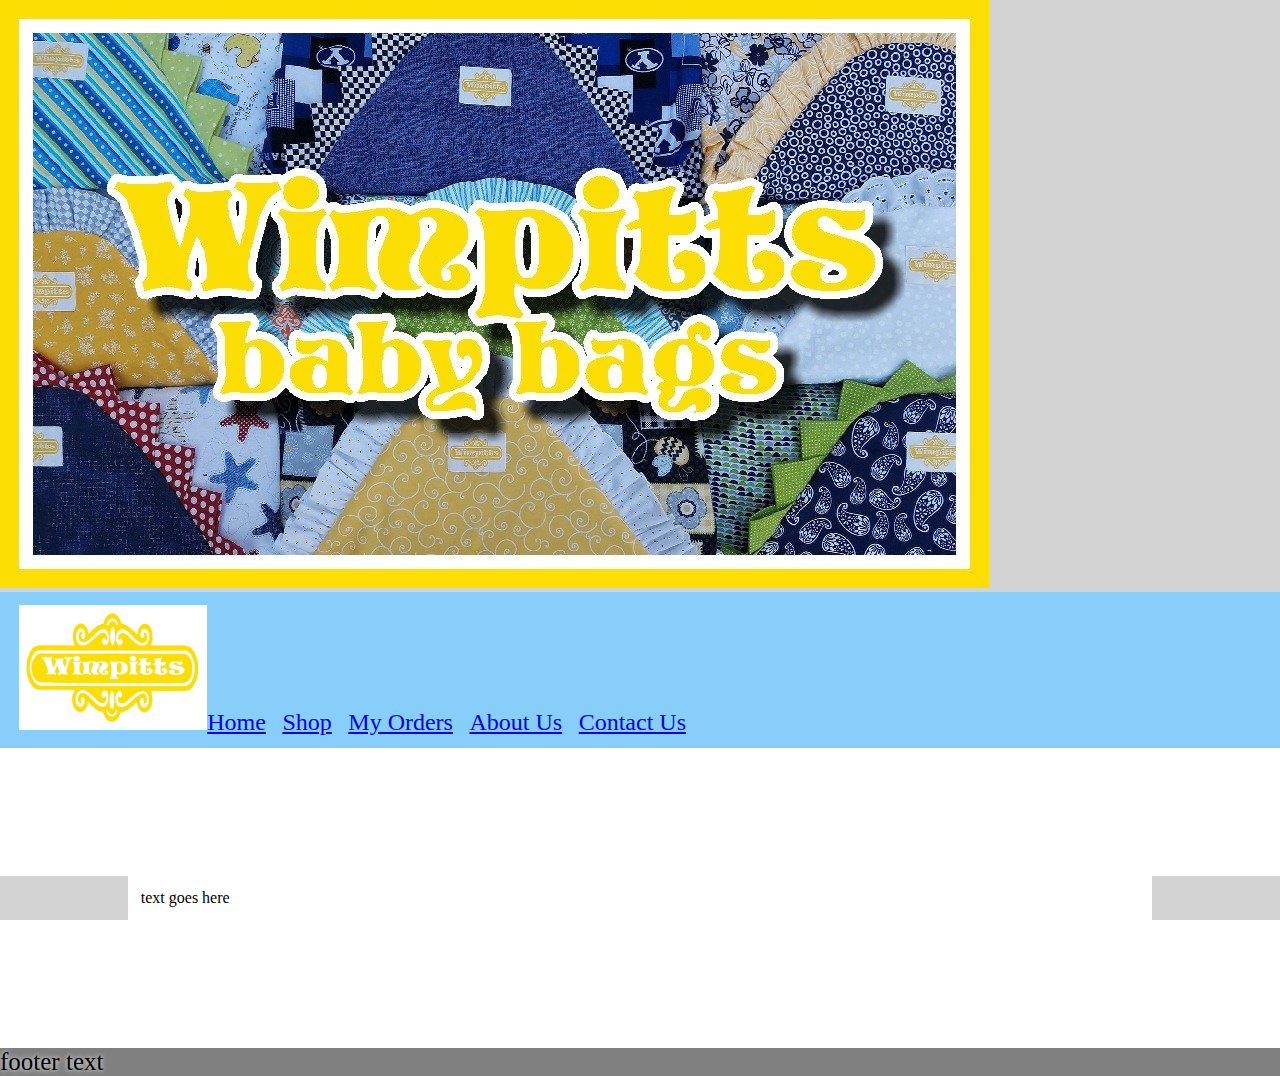
<file: index.html>
﻿<!DOCTYPE html>
<html>

<head>
    <meta charset="utf-8" />
    <meta>
    <title>Wimpitts Baby Bags</title>
    <link rel="stylesheet" type=" text/css" href="resources/StyleSheet.css">
</head>

<body>
    <header>

        
            <img id = "bannner" src="resources/newbanner.jpg" alt=" Baby Bags" />


            <nav>
                <a href=" index.html"><img id="home" src="resources/Wimpitts.jpg" alt = "Wimpitts 
                    Home"; />Home</a>
                    
                    
                <a href=" shop.html">Shop</a>
                <a href=" MyOrders.html">My Orders</a>
                <a href=" aboutus.html">About Us</a>
                <a href=" contactus.html">Contact Us</a>
            



            </nav>
        

    </header>


    <main>

            <article>
                <p>
                    text goes here
                </p>


            </article>
        
    </main>

    <footer>
        <p>
            footer text
        </p>
    </footer>

</body>

</html>
</file>
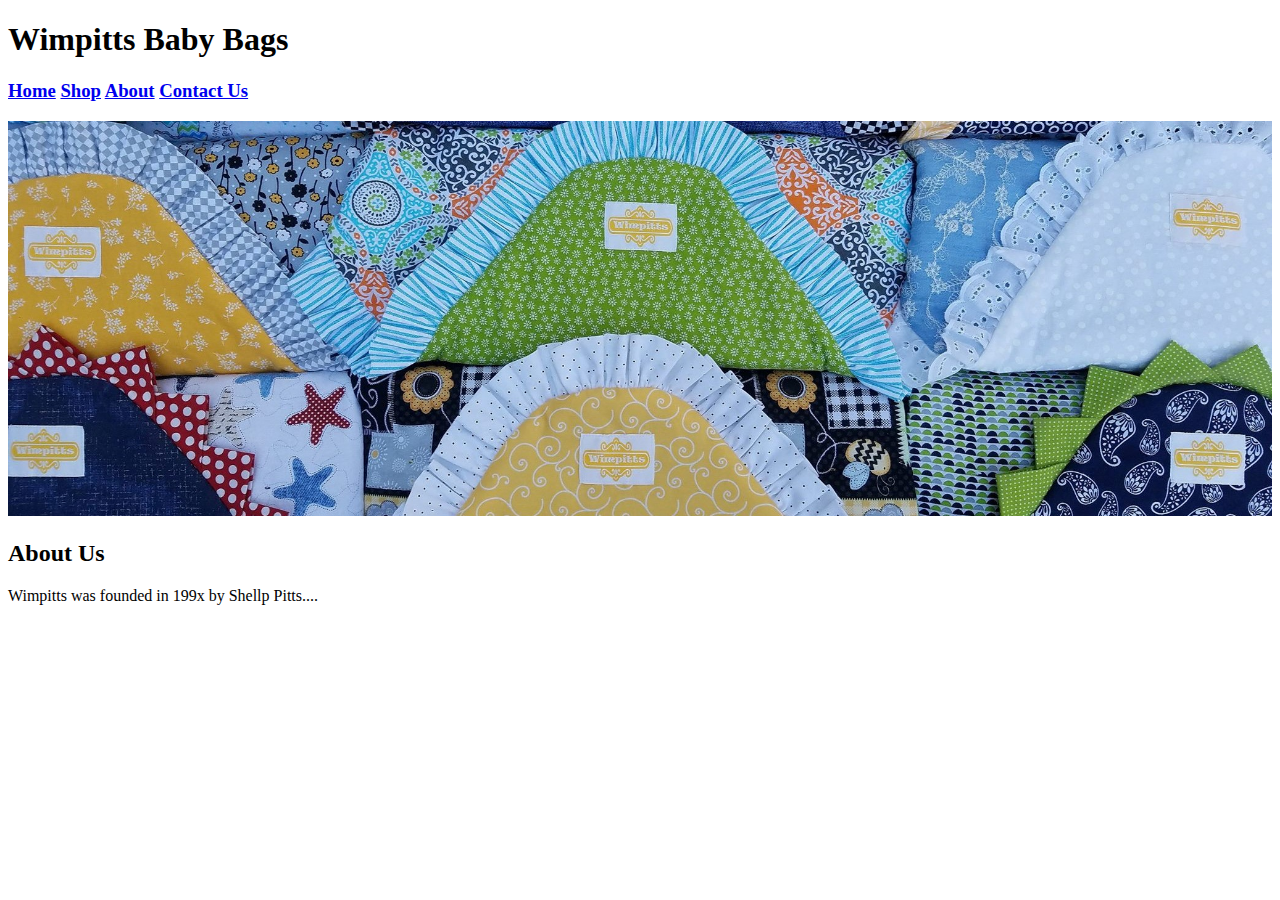
<file: aboutus.html>
﻿<!DOCTYPE html>
<html>
<head>
    <meta charset="utf-8" />
    <title>Wimpitts</title>
</head>
<body>
    <header>

        <h1 style=" position:center">
            Wimpitts Baby Bags
        </h1>

        <nav>
            <h3>
                <a href=" index.html">Home</a>
                <a href=" shop.html">Shop</a>
                <a href=" resources/aboutus.html">About</a>
                <a href=" contactus.html">Contact Us</a>

            </h3>
        </nav>

        <img src="resources/bagshead.jpg" width="100%" height="100%" />


    </header>


    <main>
        <article>
            <h2>
                About Us
            </h2>
            <p>
               Wimpitts was founded in 199x by Shellp Pitts.... 
            </p>


        </article>
    </main>

    <footer>
    </footer>

</body>
</html>
</file>
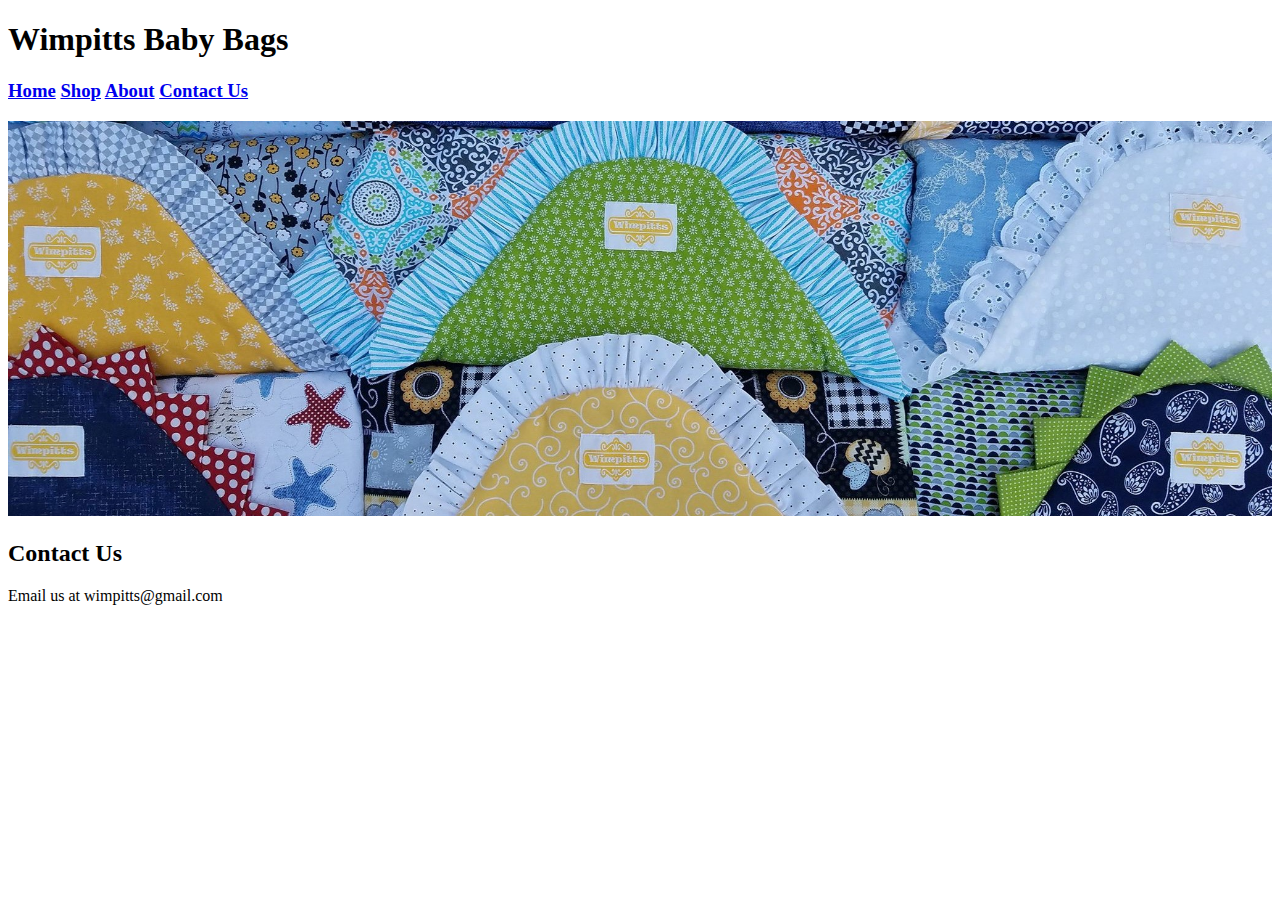
<file: contactus.html>
﻿<!DOCTYPE html>
<html>
<head>
    <meta charset="utf-8" />
    <title>Wimpitts</title>
</head>
<body>
    <header>

        <h1 style=" position:center">
            Wimpitts Baby Bags
        </h1>

        <nav>
            <h3>
                <a href=" index.html">Home</a>
                <a href=" shop.html">Shop</a>
                <a href=" resources/aboutus.html">About</a>
                <a href=" contactus.html">Contact Us</a>

            </h3>
        </nav>

        <img src="resources/bagshead.jpg" width="100%" height="100%" />


    </header>


    <main>
        <article>

            <h2>
                Contact Us
            </h2>
            <p>
                Email us at wimpitts@gmail.com
            </p>


        </article>
    </main>

    <footer>
    </footer>

</body>
</html>
</file>
<file: resources/StyleSheet.css>
﻿body{
    padding: 0px;
    margin: 0px;
}
header{
    background-color: lightgray;
    margin: 0px;
}

#banner{
    margin: 0px;
    width: 100%;
    /* height: 90%; */
}

nav{
    margin: 0px;
    background-color: lightskyblue;
    padding: 1%;
}

nav a{
    /* display: inline-block; */
    width: 10%;
    font-size: 150%;
    margin: 0.5%;
}

p{
    margin:0px;
}

main{
    margin: 0px;
    background-color: lightgray;
}

article{
    margin: 10%;
    padding: 1%;
    background-color: white;
}

#home{
    width: 15%; 
}

footer{
    font-size: 25px;
    background-color: grey;
    text-shadow:0px 0px 5px white;
}
</file>
